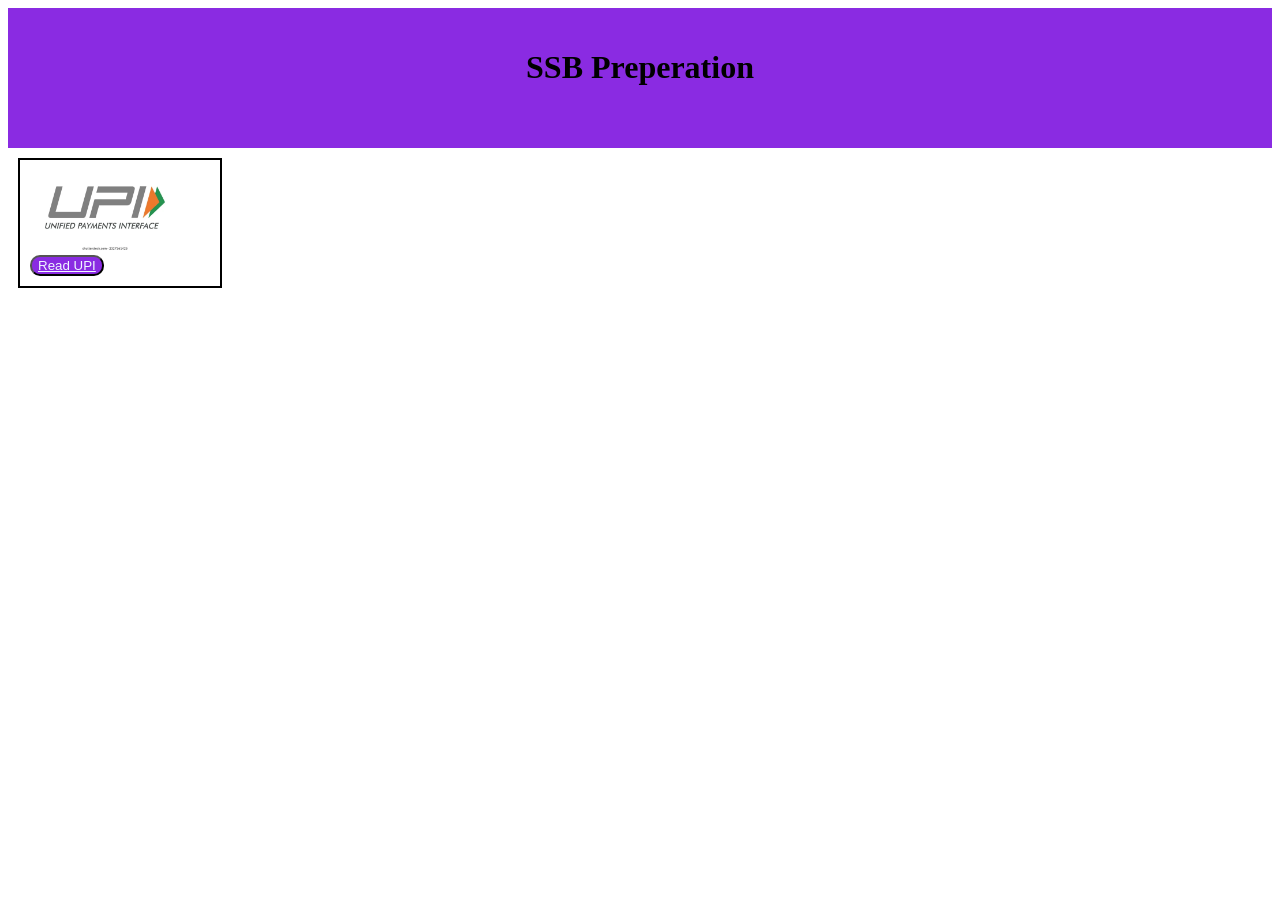
<file: index.html>
<!DOCTYPE html>
<html lang="en">
<head>
    <meta charset="UTF-8">
    <meta name="viewport" content="width=device-width, initial-scale=1.0">
    <title>SSB - Preperation</title>
    <link rel="stylesheet" href="./style.css" />    
</head>
<body>
    <header>
        <div>
            <h1>SSB Preperation</h1>
        </div>
    </header>
    <div id="upi_cover">
        <img src="./lecturette/UPI/assets/images/UPI_cover.webp" alt="UPI image" />
        <button><a href="./lecturette/UPI/upi.html">Read UPI</a></button>
    </div>
    
</body>
</html>
</file>
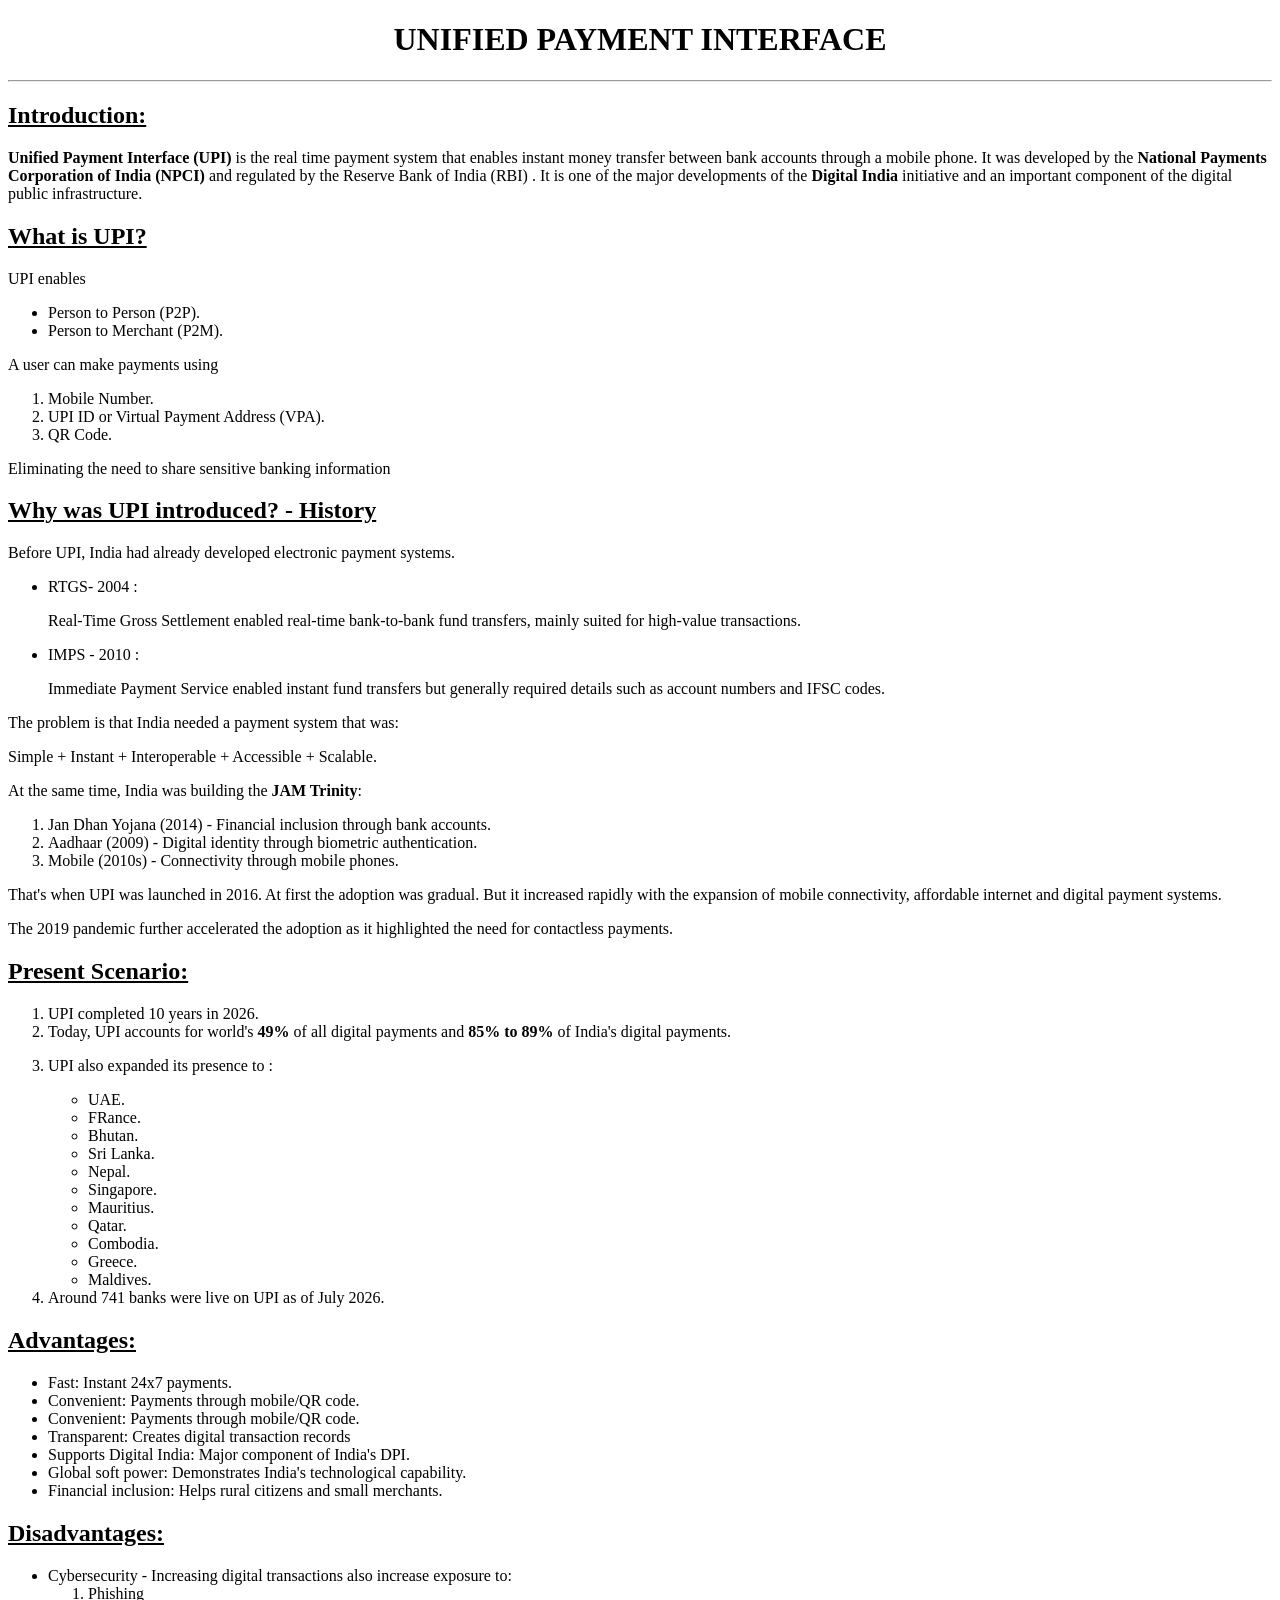
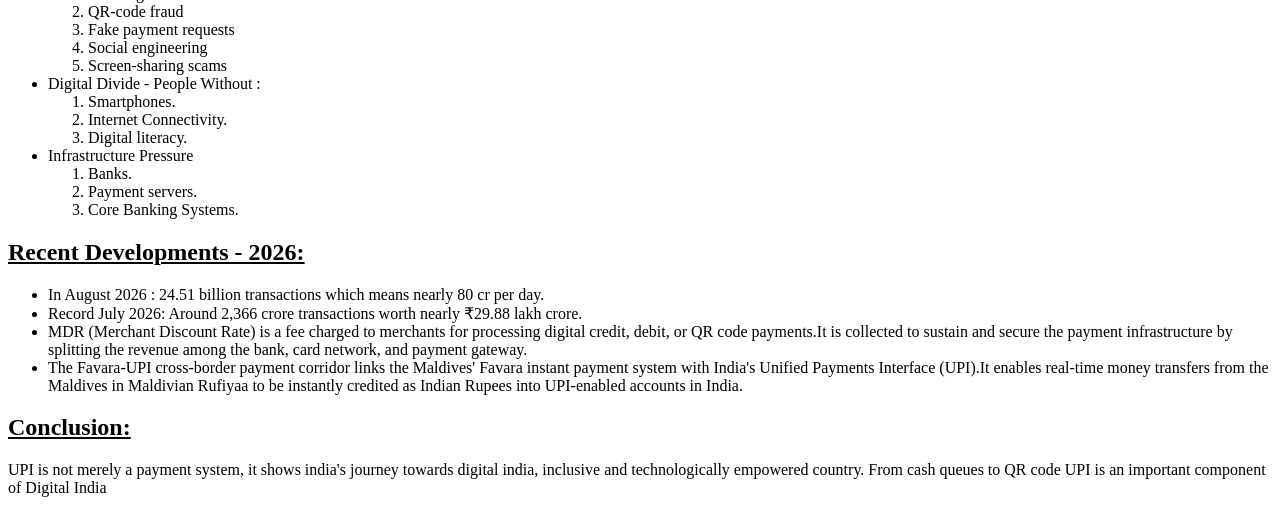
<file: lecturette/UPI/upi.html>
<!DOCTYPE html>
<html lang="en">
<head>
    <meta charset="UTF-8">
    <meta name="viewport" content="width=device-width, initial-scale=1.0">
    <title>UPI - Lecturette</title>
    <style>
        h1{
            text-align: center;
        }
    </style>
</head>
<body>
    <h1>UNIFIED PAYMENT INTERFACE</h1><hr />
    <h2><u>Introduction:</u></h2>
    <p><b>Unified Payment Interface (UPI)</b> is the real time payment system that enables instant money transfer between bank accounts through a mobile phone. It was developed by the <b>National Payments Corporation of India (NPCI)</b> and regulated by the Reserve Bank of India (RBI)   . It is one of the major developments of the <b>Digital India</b> initiative and an important component of the <b></b>digital public infrastructure.</p>
    <h2><u>What is UPI?</u></h2>
    <p>UPI enables <ul><li>Person to Person (P2P).</li><li>Person to Merchant (P2M).</li></ul> A user can make payments using <ol><li>Mobile Number.</li><li>UPI ID or Virtual Payment Address (VPA).</li><li>QR Code.</li></ol> Eliminating the need to share sensitive banking information</p>
    <h2><u>Why was UPI introduced? - History</u></h2>
    <p>Before UPI, India had already developed electronic payment systems.
        <ul>
            <li>RTGS- 2004 :
                <p>Real-Time Gross Settlement enabled real-time bank-to-bank fund transfers, mainly suited for high-value transactions.</p>
            </li>
            <li>IMPS - 2010 :
                <p>Immediate Payment Service enabled instant fund transfers but generally required details such as account numbers and IFSC codes.</p>
            </li>
         </ul>
    <p>The problem is that India needed a payment system that was:</p>
    <p>Simple + Instant + Interoperable + Accessible + Scalable.</p>

    <p>At the same time, India was building the <b>JAM Trinity</b>:</p>
    <ol>
        <li>Jan Dhan Yojana (2014) - Financial inclusion through bank accounts.</li>
        <li>Aadhaar (2009) - Digital identity through biometric authentication.</li>
        <li>Mobile (2010s) - Connectivity through mobile phones.</li>
    </ol>
    <p>That's when UPI was launched in 2016. At first the adoption was gradual. But it increased rapidly with the expansion of mobile connectivity, affordable internet and digital payment systems.</p>
    <p>The 2019 pandemic further accelerated the adoption as it highlighted the need for contactless payments.</p>

    <h2><u>Present Scenario:</u></h2>
    <ol><li>UPI completed 10 years in 2026.</li>
        <li>Today, UPI accounts for world's <b>49%</b> of all digital payments and <b>85% to 89%</b> of India's digital payments.</li>
        <li>
            <p>UPI also expanded its presence to :</p>
            <ul>
                <li>UAE.</li>
                <li>FRance.</li>
                <li>Bhutan.</li>
                <li>Sri Lanka.</li>
                <li>Nepal.</li>
                <li>Singapore.</li>
                <li>Mauritius.</li>
                <li>Qatar.</li>
                <li>Combodia.</li>
                <li>Greece.</li>
                <li>Maldives.</li>
            </ul>
        </li>    
        <li>Around 741 banks were live on UPI as of July 2026.</li>
    </ol>
    <h2><u>Advantages:</u></h2>
    <ul>
        <li>Fast: Instant 24x7 payments.</li>
        <li>Convenient: Payments through mobile/QR code.</li>
        <li>Convenient: Payments through mobile/QR code.</li>
        <li>Transparent: Creates digital transaction records</li>
        <li>Supports Digital India: Major component of India's DPI.</li>
        <li>Global soft power: Demonstrates India's technological capability.</li>
        <li>Financial inclusion: Helps rural citizens and small merchants.</li>
    </ul>
    <h2><u>Disadvantages:</u></h2>
    <ul>
        <li>Cybersecurity - Increasing digital transactions also increase exposure to:
            <ol>
                <li>Phishing</li>
                <li>QR-code fraud</li>
                <li>Fake payment requests</li>
                <li>Social engineering</li>
                <li>Screen-sharing scams</li>
            </ol>
        </li>
        <li>Digital Divide - People Without :
            <ol>
                <li>Smartphones.</li>
                <li>Internet Connectivity.</li>
                <li>Digital literacy.</li>
            </ol>
        </li>
        <li>Infrastructure Pressure
            <ol>
                <li>Banks.</li>
                <li>Payment servers.</li>
                <li>Core Banking Systems.</li>
            </ol>
        </li>
    </ul>
    <h2><u>Recent Developments - 2026:</u></h2>
    <ul>
        <li>In August 2026 : 24.51 billion transactions which means nearly 80 cr per day.</li>
        <li>Record July 2026: Around 2,366 crore transactions worth nearly ₹29.88 lakh crore.</li>
        <li>MDR (Merchant Discount Rate) is a fee charged to merchants for processing digital credit, debit, or QR code payments.It is collected to sustain and secure the payment infrastructure by splitting the revenue among the bank, card network, and payment gateway.</li>
        <li>The Favara-UPI cross-border payment corridor links the Maldives' Favara instant payment system with India's Unified Payments Interface (UPI).It enables real-time money transfers from the Maldives in Maldivian Rufiyaa to be instantly credited as Indian Rupees into UPI-enabled accounts in India.</li>
    </ul>
    <h2><u>Conclusion:</u></h2>
    <p>UPI is not merely a payment system, it shows india's journey towards digital india, inclusive and technologically empowered country. From cash queues to QR code UPI is an important component of Digital India</p>
</body>
</html>
</file>
<file: style.css>
header{
    height: 100px;
    text-align: center;
    background-color: blueviolet;
    padding: 20px;
    margin: 0;
}

img{
    width: 150px;
}
#upi_cover{
    border: 2px solid black;
    padding: 10px;
    width: 180px;
    margin: 10px;
}

button{
    background-color: blueviolet;
    border-radius: 10px;
}

a{
    color: aliceblue;
}
</file>
